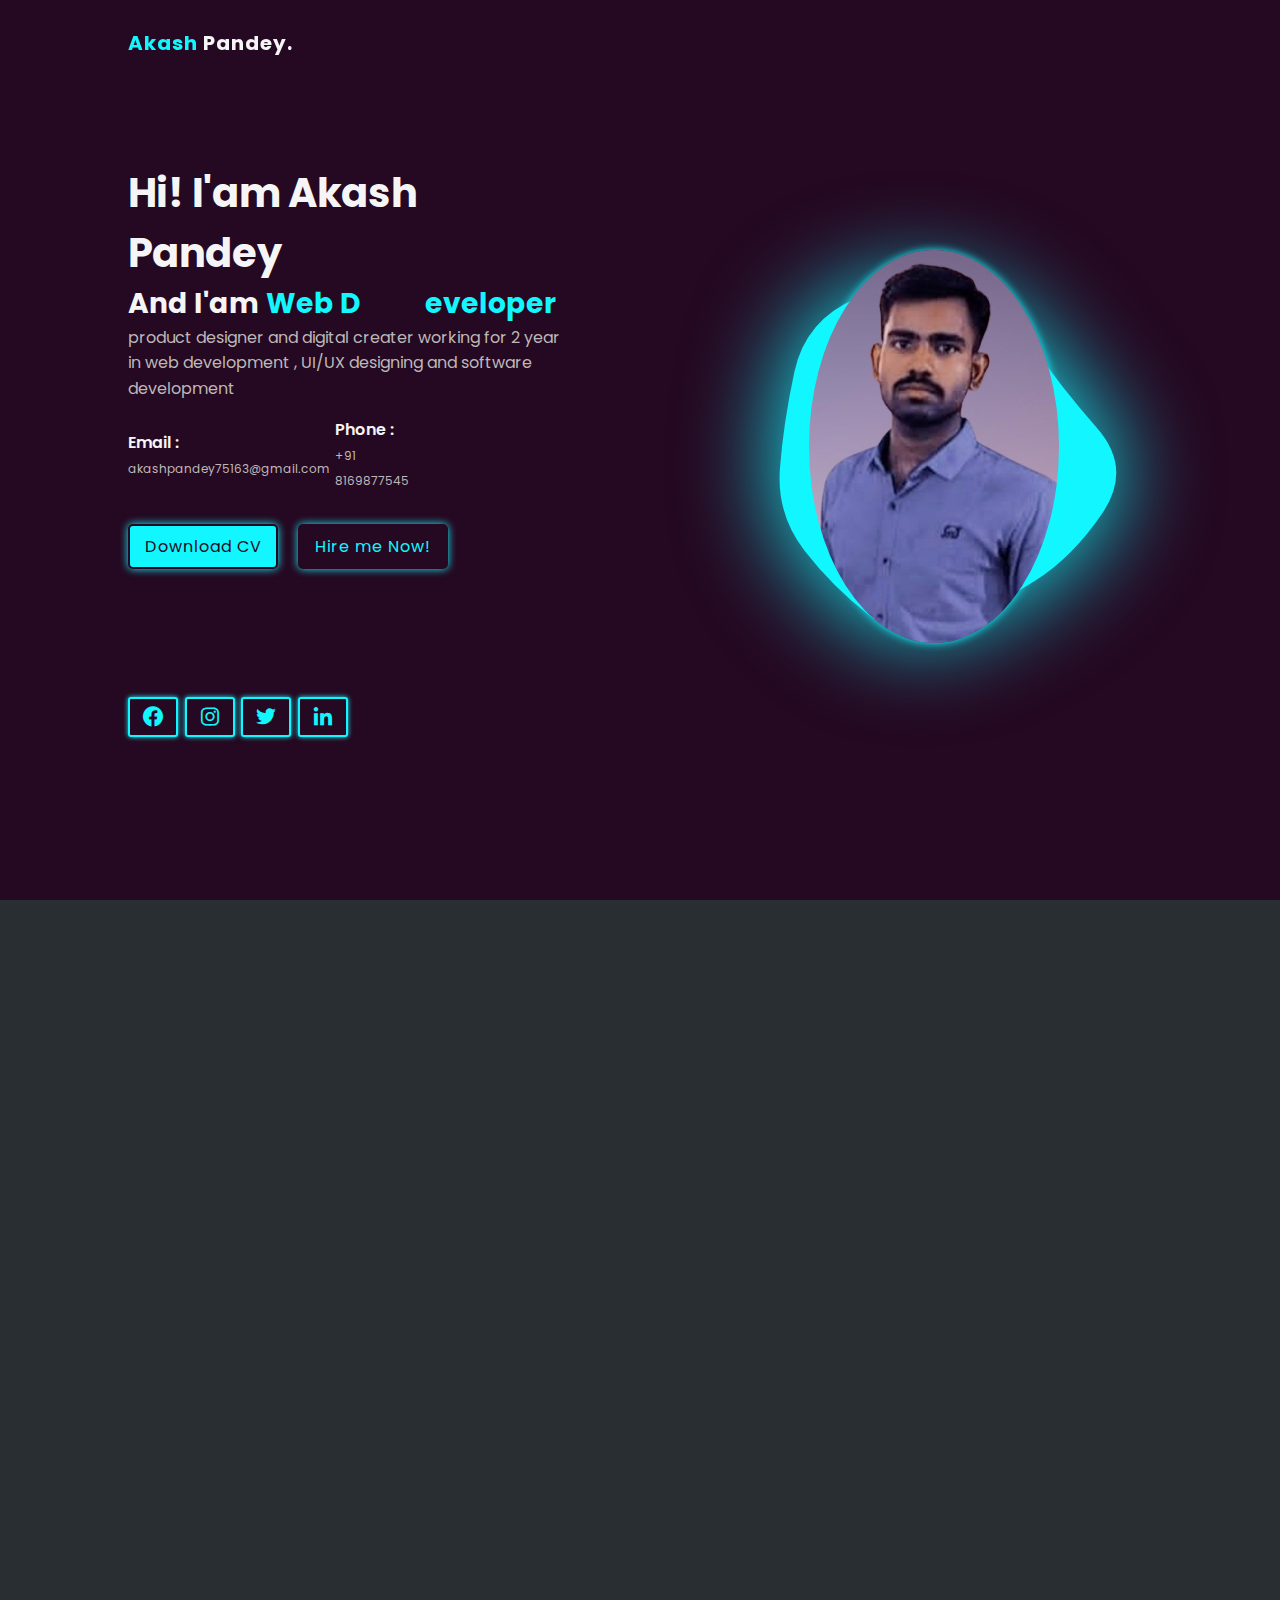
<file: public/index.html>
<!DOCTYPE html>
<html lang="en">

<head>
    <meta charset="UTF-8">
    <meta name="viewport" content="width=device-width, initial-scale=1.0">
    <title>Akash-S-Pandey || Portfolio</title>
    <link href='https://unpkg.com/boxicons@2.1.4/css/boxicons.min.css' rel='stylesheet'>
    <link rel="preconnect" href="https://fonts.googleapis.com">
    <link rel="stylesheet" href="./index.css">
    <link rel="preconnect" href="https://fonts.gstatic.com" crossorigin>
    <link
        href="https://fonts.googleapis.com/css2?family=Lato:ital,wght@0,300;0,700;1,300;1,700;1,900&family=Lora:ital,wght@0,400;0,500;1,700&family=Montserrat:ital,wght@0,300;0,400;0,500;0,700;1,100;1,900&family=Poppins&family=Roboto:ital,wght@0,300;1,100;1,300;1,400;1,700&display=swap"
        rel="stylesheet">
</head>

<body>

    <!-- ---------header section ------------------------------>
        <header>
            <div class="logo"><span>Akash </span>Pandey.</div>
            <ul class="nav-list">
                <li><a href="#" style="--i:1;">Home</a></li>
                <li><a href="#about" style="--i:2;">About</a></li>
                <li><a href="#services" style="--i:3;">Services</a></li>
                <li><a href="#skills" style="--i:4;">Skills</a></li>
                <li><a href="#portfolio" style="--i:5;">Portfolio</a></li>
                <li><a href="#contact" style="--i:6;">Contact</a></li>
            </ul>
            <div id="menu-icon">
                <i class='bx bx-menu'></i>
            </div>
        </header>

    <!-------- -main section ----------------------------------->
        <section id="home " class="home">
            <div class="home-content scroll-scale">
                <h1>Hi! I'am Akash Pandey</h1>
                <div class="change-text">
                    <h3>And I'am</h3>
                    <h3> <span class="word">Software&nbsp; Developer</span>
                        <span class="word">Web &nbsp; Designer</span>
                        <span class="word">Youtuber</span>
                        <span class="word">Frontend&nbsp; Developer </span>
                        <span class="word">UI/UX&nbsp; Developer</span>
                    </h3>

                </div>
                <p>product designer and digital creater working for 2 year in web development , UI/UX designing and software
                    development</p>
                <div class="info-box">
                    <div class="email-info">
                        <h5>Email :</h5>
                        <span>akashpandey75163@gmail.com</span>
                    </div>
                    <div class="linkedlin">
                        <h5>Phone :</h5>
                        <span>+91 8169877545</span>
                    </div>
                </div>

                <div class="btn-box">
                    <a href="https://drive.google.com/file/d/14HwvoAsY3haGARRE-pbUBYBhj4ItdHdI/view?usp=sharing"
                        class="btn">Download CV</a>
                    <a href="https://www.linkedin.com/in/akashpandey355/" class="btn">Hire me Now!</a>
                </div>

                <div class="social-icon">
                    <a href="https://www.facebook.com/akashpandey255"><i class='bx bxl-facebook-circle'></i></a>
                    <a href="https://www.instagram.com/akashpandey355/"><i class='bx bxl-instagram'></i></a>
                    <a href="https://twitter.com/akashpa83348362"><i class='bx bxl-twitter'></i></a>
                    <a href="https://www.linkedin.com/in/akashpandey355/"><i class='bx bxl-linkedin'></i></a>
                </div>
            </div>



            <div class="home-image scroll-scale">
                <div class="img-box">
                    <img src="./img/image1.jpg" alt="loading-image">
                </div>

                <div class="liquid-shape">
                    <svg viewBox="0 0 500 500" xmlns="http://www.w3.org/2000/svg" xmlns:xlink="http://www.w3.org/1999/xlink"
                        width="100%" id="blobSvg">
                        <path fill="#12f7ff">
                            <animate attributeName="d" dur="20000ms" repeatCount="indefinite" values="
                                M439,300.5Q407,351,362,373.5Q317,396,269.5,420Q222,444,180.5,411.5Q139,379,100.5,342Q62,305,69.5,252Q77,199,86,135Q95,71,
                                155.5,43Q216,15,276,38.5Q336,62,364,110Q392,158,431.5,204Q471,250,439,300.5Z;

                                M454.5,302.5Q413,355,374,396Q335,437,276,459.5Q217,482,166.5,443.5Q116,405,103.5,351Q91,297,84,248Q77,199,101,152Q125,105,175,91.5Q225,
                                78,276.5,78.5Q328,79,365,115.5Q402,152,449,201Q496,250,454.5,302.5Z;

                                M403,292Q350,334,316.5,385.5Q283,437,234,399.5Q185,362,129.5,338Q74,314,68,248Q62,182,
                                116.5,147.5Q171,113,227.5,84Q284,55,325,104Q366,153,411,201.5Q456,250,403,292Z;

                                M450,328.5Q437,407,355.5,397.5Q274,388,225.5,382.5Q177,377,134.5,342Q92,307,62,239Q32,171,89,120.5Q146,
                                70,216,58.5Q286,47,318,106.5Q350,166,406.5,208Q463,250,450,328.5Z;

                                M362,290.5Q347,331,309.5,352.5Q272,374,202.5,413.5Q133,453,91.5,388Q50,323,48,249.5Q46,176,112,151Q178,
                                126,230.5,95Q283,64,349.5,87.5Q416,111,396.5,180.5Q377,250,362,290.5Z;

                                M405,297.5Q363,345,319.5,371Q276,397,218.5,401Q161,405,90,369.5Q19,334,19.5,250Q20,166,98,143.5Q176,
                                121,230,87.5Q284,54,319.5,108Q355,162,401,206Q447,250,405,297.5Z;

                                M428.5,318.5Q413,387,344,390Q275,393,205.5,420.5Q136,448,79,390.5Q22,333,40.5,257Q59,181,103,126.5Q147,72,216,63Q285,
                                54,337,93.5Q389,133,416.5,191.5Q444,250,428.5,318.5Z;


                                M439,300.5Q407,351,362,373.5Q317,396,269.5,420Q222,444,180.5,411.5Q139,379,100.5,342Q62,305,69.5,252Q77,199,86,135Q95,71,
                                155.5,43Q216,15,276,38.5Q336,62,364,110Q392,158,431.5,204Q471,250,439,300.5Z;
                                ">

                            </animate>
                        </path>
                    </svg>
                </div>

                <div class="liquid-shape">
                    <svg viewBox="0 0 500 500" xmlns="http://www.w3.org/2000/svg" xmlns:xlink="http://www.w3.org/1999/xlink"
                        width="100%" id="blobSvg">
                        <path fill="#12f7ff">
                            <animate attributeName="d" dur="20000ms" repeatCount="indefinite" values="
                                M439,300.5Q407,351,362,373.5Q317,396,269.5,420Q222,444,180.5,411.5Q139,379,100.5,342Q62,305,69.5,252Q77,199,86,135Q95,71,
                                155.5,43Q216,15,276,38.5Q336,62,364,110Q392,158,431.5,204Q471,250,439,300.5Z;

                                M454.5,302.5Q413,355,374,396Q335,437,276,459.5Q217,482,166.5,443.5Q116,405,103.5,351Q91,297,84,248Q77,199,101,152Q125,105,175,91.5Q225,
                                78,276.5,78.5Q328,79,365,115.5Q402,152,449,201Q496,250,454.5,302.5Z;

                                M403,292Q350,334,316.5,385.5Q283,437,234,399.5Q185,362,129.5,338Q74,314,68,248Q62,182,
                                116.5,147.5Q171,113,227.5,84Q284,55,325,104Q366,153,411,201.5Q456,250,403,292Z;

                                M450,328.5Q437,407,355.5,397.5Q274,388,225.5,382.5Q177,377,134.5,342Q92,307,62,239Q32,171,89,120.5Q146,
                                70,216,58.5Q286,47,318,106.5Q350,166,406.5,208Q463,250,450,328.5Z;

                                M362,290.5Q347,331,309.5,352.5Q272,374,202.5,413.5Q133,453,91.5,388Q50,323,48,249.5Q46,176,112,151Q178,
                                126,230.5,95Q283,64,349.5,87.5Q416,111,396.5,180.5Q377,250,362,290.5Z;

                                M405,297.5Q363,345,319.5,371Q276,397,218.5,401Q161,405,90,369.5Q19,334,19.5,250Q20,166,98,143.5Q176,
                                121,230,87.5Q284,54,319.5,108Q355,162,401,206Q447,250,405,297.5Z;

                                M428.5,318.5Q413,387,344,390Q275,393,205.5,420.5Q136,448,79,390.5Q22,333,40.5,257Q59,181,103,126.5Q147,72,216,63Q285,
                                54,337,93.5Q389,133,416.5,191.5Q444,250,428.5,318.5Z;


                                M439,300.5Q407,351,362,373.5Q317,396,269.5,420Q222,444,180.5,411.5Q139,379,100.5,342Q62,305,69.5,252Q77,199,86,135Q95,71,
                                155.5,43Q216,15,276,38.5Q336,62,364,110Q392,158,431.5,204Q471,250,439,300.5Z;
    
                                ">

                            </animate>
                        </path>
                    </svg>
                </div>

            </div>

        </section>

    <!-- --------about section ---------------------------------------->
        <section id="about" class="about ">
            <div class="img-about scroll-scale">
                <img src="./img/image1.jpg">

                <div class="info-about1">
                    <span>2+</span>
                    <p>Years of Experience</p>
                </div>

                <div class="info-about2">
                    <span>10+</span>
                    <p>Project Complete</p>
                </div>

                <div class="info-about3">
                    <span>20+</span>
                    <p>Happy Client's</p>
                </div>

            </div>

            <div class="about-content scroll-scale">
                <span>Let me introduce myself</span>
                <h2>About me</h2>
                <h3>A story of good</h3>
                <p> Hey ! i am a Graduate engineer of a batch 2023 recently i have graduated from Universal college
                    of engineering (Mumbai University)
                    in this learning journey i have learned lot of skills that is related to technical or personal skills ,
                    i always exited to learn the new technology
                    and trying to find a optimal solution for any real life problem . i am very excited! to work for you

                </p>
                <div class="btn-box">
                    <a href="https://www.linkedin.com/in/akashpandey355/" class="btn">Read More</a>
                </div>
            </div>

        </section>

    <!-- --------services section-------------------------------------- -->
        <section id="services" class="services scroll-scale">
            <div class="main-text">
                <span>What i will do for you</span>
                <h2>Our Services</h2>
            </div>

            <div class="section-services scroll-bottom">
                <div class="service-box">
                    <i class='bx bxs-layer service-icon'></i>
                    <h3>Web Development</h3>
                    <p>Web development is the art and science of creating websites and web applications that are accessible,
                        functional, and visually appealing on the internet. It encompasses a wide range of skills and
                        technologies, all working together to bring the digital world to life through browsers and devices.
                    </p>

                    <div class="btn-box service-btn">
                        <a href="https://chat.openai.com/" class="btn">Read More</a>
                    </div>
                </div>

                <div class="service-box">
                    <i class='bx bx-code-alt service-icon'></i>
                    <h3>Software Development</h3>
                    <p>software development has expanded into various specialized areas, including web development, mobile
                        app development, machine learning, artificial intelligence, and more. These areas often require
                        specific skills and knowledge, making continuous learning an integral part of a software developer's
                        journey.</p>

                    <div class="btn-box service-btn">
                        <a href="https://chat.openai.com/" class="btn">Read More</a>
                    </div>
                </div>

                <div class="service-box">
                    <i class='bx bx-desktop service-icon'></i>
                    <h3>App Development</h3>
                    <p>App development, also known as application development, refers to the process of creating software
                        applications that run on various platforms such as mobile devices, desktop computers, tablets, and
                        more. These applications, often referred to as "apps," serve specific functions, provide
                        entertainment, or offer solutions to various user needs. </p>

                    <div class="btn-box service-btn">
                        <a href="https://chat.openai.com/" class="btn">Read More</a>
                    </div>
                </div>
            </div>
        </section>


    <!-- --------skill section-------------------------------------- -->

        <section id="skills" class="skills">
            <div class="main-text scroll-scale">
                <span>Technical and professional</span>
                <h2>My Skills</h2>
            </div>
            <div class="skill-main">

                <div class="skill-left scroll-scale">
                    <h3>Technical skills</h3>
                    <div class="skill-bar">
                        <div class="info">
                            <p>HTML & CSS</p>
                            <p>82%</p>
                        </div>
                        <div class="bar">
                            <span class="html"></span>
                        </div>
                    </div>
                    <div class="skill-bar">
                        <div class="info">
                            <p>Javascript</p>
                            <p>73%</p>
                        </div>
                        <div class="bar">
                            <span class="javascript"></span>
                        </div>
                    </div>
                    <div class="skill-bar">
                        <div class="info">
                            <p>SQL</p>
                            <p>85%</p>
                        </div>
                        <div class="bar">
                            <span class="sql"></span>
                        </div>
                    </div>
                    <div class="skill-bar">
                        <div class="info">
                            <p>PYTHON</p>
                            <p>78%</p>
                        </div>
                        <div class="bar">
                            <span class="python"></span>
                        </div>
                    </div>
                </div>


                <div class="skill-right scroll-scale">
                    <h3>Professional Skills</h3>
                    <div class="professional">
                        <div class="box">
                            <div class="circle" data-dots="80" data-percent="90"></div>
                            <div class="text">
                                <big>90%</big>
                                <small>Team Work</small>
                            </div>
                        </div>
                        <div class="box">
                            <div class="circle" data-dots="80" data-percent="84"></div>
                            <div class="text">
                                <big>84%</big>
                                <small>Team Management</small>
                            </div>
                        </div>
                        <div class="box">
                            <div class="circle" data-dots="80" data-percent="80"></div>
                            <div class="text">
                                <big>80%</big>
                                <small>Project Management</small>
                            </div>
                        </div>
                        <div class="box">
                            <div class="circle" data-dots="80" data-percent="90"></div>
                            <div class="text">
                                <big>90%</big>
                                <small>Creativity</small>
                            </div>
                        </div>
                    </div>
                </div>
            </div>
        </section>

    <!-- --------portfolio section-------------------------------------- -->
        <section id="portfolio" class="portfolio">
            <div class="main-text scroll-scale">
                <span>What i will do for you</span>
                <h2>Latest Projects</h2>
            </div>

            <div class="container">
                <div class="fillter-button scroll-scale ">
                    <button class="btn" data-filter="all">All</button>
                    <button class="btn" data-filter=".product">Products</button>
                    <button class="btn" data-filter=".inter">Interaction</button>
                    <button class="btn" data-filter=".web">Web App</button>
                </div>

                <div class="portfolio-gallery scroll-bottom">
                    <div class="port-box mix web">
                        <div class="port-img">
                            <img src="./img/image10.png" alt="">
                        </div>
                        <div class="port-content">
                            <h3>MyTune Website Music app</h3>
                            <p>Lorem ipsum dolor sit amet consectetur adipisicing elit. Asperiores labore voluptatum sunt
                                optio vel? Odio laborum tempora inventore aliquam ipsa.</p>
                            <a href="https://akash-s-pandey.github.io/MyTune_Music_Application/"><i
                                    class='bx bx-link-external'></i></a>
                        </div>
                    </div>


                    <div class="port-box mix web">
                        <div class="port-img">
                            <img src="./img/image2.png" alt="">
                        </div>
                        <div class="port-content">
                            <h3>Fruit Basket Website</h3>
                            <p>Lorem ipsum dolor sit amet consectetur adipisicing elit. Asperiores labore voluptatum sunt
                                optio vel? Odio laborum tempora inventore aliquam ipsa.</p>
                            <a href="https://akash-s-pandey.github.io/Fruit_Basket/"><i class='bx bx-link-external'></i></a>
                        </div>
                    </div>

                    <div class="port-box mix inter">
                        <div class="port-img">
                            <img src="./img/image3.png" alt="">
                        </div>
                        <div class="port-content">
                            <h3>Developer Landing Page</h3>
                            <p>Lorem ipsum dolor sit amet consectetur adipisicing elit. Asperiores labore voluptatum sunt
                                optio vel? Odio laborum tempora inventore aliquam ipsa.</p>
                            <a href="https://akash-s-pandey.github.io/Developer_landing_page/"><i
                                    class='bx bx-link-external'></i></a>
                        </div>
                    </div>



                    <!-- <a href="https://akash-s-pandey.github.io/Developer_landing_page/"><i class='bx bx-link-external'></i></a> -->

                    <div class="port-box mix product">
                        <div class="port-img">
                            <img src="./img/image9.png" alt="">
                        </div>
                        <div class="port-content">
                            <h3>App Development</h3>
                            <p>Lorem ipsum dolor sit amet consectetur adipisicing elit. Asperiores labore voluptatum sunt
                                optio vel? Odio laborum tempora inventore aliquam ipsa.</p>
                            <a href="#"><i class='bx bx-link-external'></i></a>
                        </div>
                    </div>


                    <div class="port-box mix inter">
                        <div class="port-img">
                            <img src="./img/image6.png" alt="">
                        </div>
                        <div class="port-content">
                            <h3>Personal Portfolio</h3>
                            <p>Lorem ipsum dolor sit amet consectetur adipisicing elit. Asperiores labore voluptatum sunt
                                optio vel? Odio laborum tempora inventore aliquam ipsa.</p>
                            <a href="#"><i class='bx bx-link-external'></i></a>
                        </div>
                    </div>


                    <div class="port-box mix web">
                        <div class="port-img">
                            <img src="./img/image7.jpg" alt="">
                        </div>
                        <div class="port-content">
                            <h3>Web development</h3>
                            <p>Lorem ipsum dolor sit amet consectetur adipisicing elit. Asperiores labore voluptatum sunt
                                optio vel? Odio laborum tempora inventore aliquam ipsa.</p>
                            <a href="#"><i class='bx bx-link-external'></i></a>
                        </div>
                    </div>

                </div>

            </div>
        </section>


    <!-- --------contact section-------------------------------------- -->
        <section id="contact" class="contant">
            <div class="main-text scroll-scale">
                <span>ask me a question</span>
                <h2>Contact Me</h2>
            </div>
            <form action="#" class="scroll-bottom">
                <input type="text" placeholder="Your Full  Name" required>
                <input type="email" placeholder="Personal Email" required>
                <input type="text" placeholder="Your Address">
                <input type="phone" placeholder="Phone Number" required>
                <textarea name="" id="" cols="30" rows="10" placeholder="Your Message" required></textarea>
                <div class="btn-box formBtn">
                    <button type="submit" class="btn">Send Message</button>
                </div>
            </form>
        </section>


    <!-- footer section -->
        <footer>
            <p class="scroll-scale">Copyright &copy; 2023 by Akash Pandey || All rights reserved.</p>
            <a href="#" class=""><i class='bx bx-chevrons-up'></i></a>
        </footer>


    <script src="./mixitup.min.js"></script>
    <script src="./script.js"></script>
</body>

</html>
</file>
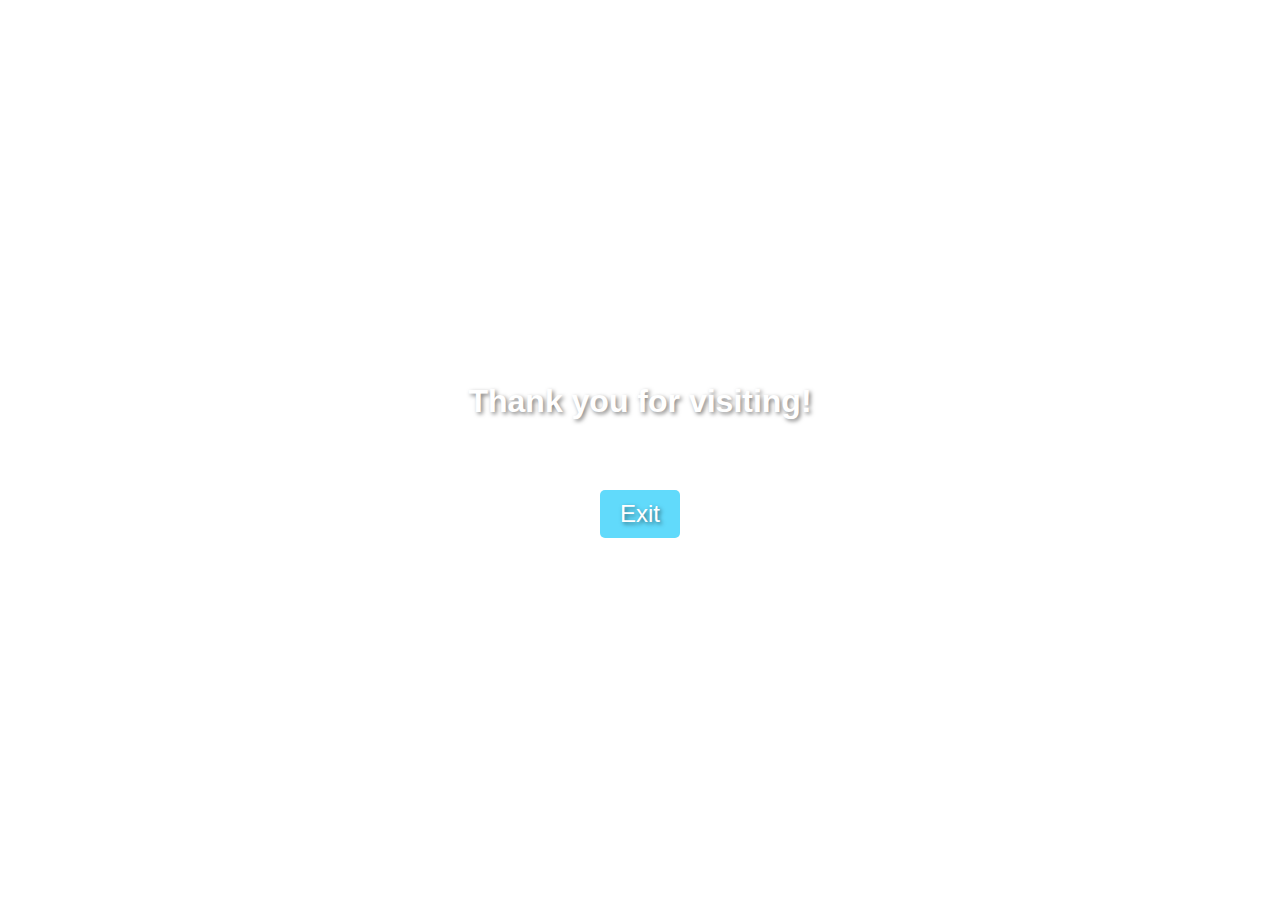
<file: unbounded.html>
<!DOCTYPE html>
<html lang="en">
<head>
    <meta charset="UTF-8">
    <meta name="viewport" content="width=device-width, initial-scale=1.0">
    <title>Exit Page</title>
    <style>
        body {
            margin: 0;
            padding: 0;
            overflow: hidden;
            background-image: url('https://source.unsplash.com/1800x1200/?code,technology,laptop,Robotics,graphic'); /* Replace 'background.jpg' with your image */
            background-size: cover;
            background-position: center;
            background-attachment: fixed;
            font-family: Arial, sans-serif;
            color: #fff;
        }

        .exit-container {
            display: flex;
            flex-direction: column;
            justify-content: center;
            align-items: center;
            height: 100vh;
            text-align: center;
        }

        .exit-text {
            font-size: 2rem;
            font-weight: bold;
            margin-bottom: 20px;
            text-shadow: 2px 2px 4px rgba(0, 0, 0, 0.5);
        }

        .exit-button {
            padding: 10px 20px;
            background-color: #61dafb;
            color: #fff;
            border: none;
            border-radius: 5px;
            font-size: 1.5rem;
            cursor: pointer;
            text-shadow: 2px 2px 4px rgba(0, 0, 0, 0.5);
            transition: background-color 0.3s;
        }

        .exit-button:hover {
            background-color: #4d8fb8;
        }
    </style>
</head>
<body>
    <div class="exit-container">
        <h1 class="exit-text">Thank you for visiting!</h1>
        <p>We hope to see you again soon.</p>
        <button class="exit-button" onclick="exitPage()"><link href="./index.html">Exit<link></button>
    </div>

    <script>
        function exitPage() {
           // window.close() 
            // Close the current window/tab
        
        }
    </script>
</body>
</html>
</file>
<file: public/index.css>
@import url('https://fonts.googleapis.com/css2?family=Lato:ital,wght@0,300;0,700;1,300;1,700;1,900&family=Lora:ital,wght@0,400;0,500;1,700&family=Montserrat:ital,wght@0,300;0,400;0,500;0,700;1,100;1,900&family=Poppins&family=Roboto:ital,wght@0,300;1,100;1,300;1,400;1,700&display=swap');

* {
    padding: 0px;
    margin: 0px;
    box-sizing: border-box;
    list-style: none;
    scroll-behavior: smooth;
    text-decoration: none;
}

:root {
    --text-color: #f5f5f5;
    --hover-color: #12f7ff;
    --bg-color: #250821;
    --secon-bg-color: #292e33;
    --big-font: 2.5rem;
    --normal-font: 2rem;
    --neon-box-shadow: 0 0 .5rem #12f7ff;
    --h2-font: 3rem;
    --font-neon-text-shadow: 0 0 10px rgba(18, 247, 255, 0.3),
        0 0 20px rgba(18, 247, 255, 0.3),
        0 0 30px rgba(18, 247, 255, 0.3),
        0 0 40px rgba(18, 247, 255, 0.3),
        0 0 70px rgba(18, 247, 255, 0.3),
        0 0 80px rgba(18, 247, 255, 0.3),
        0 0 100px rgba(18, 247, 255, 0.3),
        0 0 150px rgba(18, 247, 255, 0.3),


}

::-webkit-scrollbar {
    height: 0;
    width: 0.5rem;
}

::-webkit-scrollbar-track {
    background-color: var(--secon-bg-color);
}

::-webkit-scrollbar-thumb {
    background-color: var(--hover-color);
    border-radius: 5rem;
}

body {
    font-family: 'poppins', sens-serif;
    background-color: var(--bg-color);
    color: var(--text-color);
}

header {
    position: fixed;
    top: 0;
    left: 0;
    z-index: 1000;
    border-bottom: 1px solid transparent;
    display: flex;
    align-items: center;
    justify-content: space-between;
    flex-direction: row;
    width: 100%;
    padding: 20px 10%;

}

header.sticky {
    background: var(--bg-color);
    border-bottom: 1px solid var(--secon-bg-color);
    padding: 12px 10%;
}

.logo {
    font-size: 20px;
    font-weight: 700;
    letter-spacing: 1px;
}

span {
    color: var(--hover-color);
}

.nav-list {
    display: flex;
}

.nav-list a {
    display: inline-block;
    color: var(--text-color);
    font-weight: 500;
    padding: 10px 20px;
    animation: slideAnimation 1s ease forwards;
    animation-delay: calc(.3s*var(--i));
    opacity: 0;
}


.nav-list a:hover {
    color: var(--hover-color);
    text-shadow: 0 0 10px rgba(18, 247, 255, 0.3),
        0 0 20px rgba(18, 247, 255, 0.3),
        0 0 30px rgba(18, 247, 255, 0.3),
        0 0 40px rgba(18, 247, 255, 0.3),
        0 0 70px rgba(18, 247, 255, 0.3),
        0 0 80px rgba(18, 247, 255, 0.3),
        0 0 100px rgba(18, 247, 255, 0.3),
        0 0 150px rgba(18, 247, 255, 0.3);
    ;

}

.nav-list a.active {
    color: var(--hover-color);
}

#menu-icon {
    font-size: 1.5rem;
    z-index: 10001;
    cursor: pointer;
    margin-left: 25px;
    background: var(--hover-color);
    border-radius: 4px;
    padding: 3px 4px;
    color: var(--secon-bg-color);
    display: none;
}

section {
    padding: 100px 10%;
}



.home {
    min-height: 100vh;
    height: 100%;
    width: 100%;
    display: grid;
    grid-template-columns: repeat(2, 1fr);
    align-items: center;
    grid-gap: 4cm;
}

.home-content {
    max-width: 600px;
}

.home-content h1 {
    font-size: var(--big-font);
}

.change-text {
    font-size: 1.5rem;
    font-weight: 600;
}

.change-text h3 {
    display: inline-flex;
    margin: 0;
    vertical-align: top;
}

.change-text h3 .word {
    position: absolute;
    display: flex;
    opacity: 0;
}

.change-text h3 .word .letter {
    transform-origin: center center 25px;
}

.change-text h3 .word .letter.out {
    transform: rotateX(90deg);
    transition: 0.32s cubic-bezier(0.6, 0, 0.7, 0.2);
}


.change-text h3 .word .letter.in {
    transition: .38s ease;
}

.change-text h3 .word .letter.behind {
    transform: rotateX(-90deg);
}

.home-content p {
    color: #bdb8b8;
    line-height: 1.6;
}

.info-box {
    display: inline-flex;
    justify-content: space-between;
    align-items: center;
    width: 300px;
    margin: 1rem 0 2rem;
}

.info-box h5 {
    font-weight: 600;
    color: var(--text-color);
    font-size: 1rem;
}


.info-box span {
    font-size: 12px;
    color: #bdb8b8;
    padding: 2px 5px 2px 0px;
}


.btn-box {
    display: flex;
    justify-content: space-between;
    width: 320px;
    height: 45px;
}

.btn-box .btn {
    display: inline-flex;
    justify-content: center;
    align-items: center;
    width: 150px;
    height: 100%;
    background: var(--hover-color);
    color: var(--bg-color);
    font-size: 1rem;
    font-weight: 600px;
    letter-spacing: 1px;
    transition: .6s;
    box-shadow: var(--neon-box-shadow);
    border-radius: 5px;
    position: relative;
    overflow: hidden;
    z-index: 1;
    border: 2px solid var(--bg-color);

}

.btn:hover {
    color: var(--hover-color);
}

.btn::before {
    content: "";
    position: absolute;
    top: 0;
    left: 0;
    background: var(--bg-color);
    width: 0;
    height: 100%;
    z-index: -1;
    transition: .4s;
}

.btn:hover::before {
    width: 100%;
}

.btn:nth-child(2) {
    background: var(--bg-color);
    color: var(--hover-color);
}

.btn:nth-child(2):hover {
    color: var(--bg-color);

}

.btn:nth-child(2)::before {
    background: var(--bg-color);
}


.social-icon {
    margin-top: 8rem;
    display: flex;
    justify-content: space-between;
    width: 220px;
    height: 40px;
}

.social-icon a {
    display: inline-flex;
    width: 50px;
    height: 100%;
    justify-content: center;
    align-items: center;
    background: var(--bg-color);
    color: var(--hover-color);
    border: 2px solid var(--hover-color);
    transition: .6s;
    box-shadow: 0 0 0.3rem #12f7ff;
    border-radius: 3px;
    position: relative;
    z-index: 1;
    overflow: hidden;
}

.social-icon a i {
    font-size: 1.5rem;
}

.social-icon a :hover {
    color: var(--bg-color);
}

.social-icon a::before {
    content: "";
    position: absolute;
    left: 0;
    top: 0;
    width: 0;
    height: 100%;
    background: var(--hover-color);
    transition: .6s;
    z-index: -1;
}

.social-icon a:hover::before {
    width: 100%;
}

.home-image {
    position: relative;
}

.img-box {
    text-align: center;
}

.img-box img {
    width: 80%;
    max-width: 250px;
    height: auto;
    border-radius: 50%;
    box-shadow: var(--neon-box-shadow);
    outline: none;
}


.liquid-shape {
    position: absolute;
    width: 100%;
    height: 100%;
    z-index: -1;
    top: 0%;
}

.liquid-shape:nth-child(2) {
    filter: blur(50px);
}


/*---------- about section css style---------------------------------------------------- */
.about {
    display: flex;
    justify-content: center;
    align-items: center;
    grid-gap: 4em;
    background: var(--secon-bg-color);
}

.about .img-about {
    text-align: center;
    position: relative;

}

.about .img-about img {
    max-width: 400px;
    height: auto;
    box-shadow: var(--neon-box-shadow);
    border-radius: 70%;
    transition: .6s ease-in;
}

.about .img-about img:hover {
    transition: .4s ease-in-out;
    transform: scale(1.0202);
    box-shadow: var(--neon-box-shadow)
}

.about-content span {
    color: whitesmoke;
    font-size: .8rem;
    font-weight: 200;
    letter-spacing: 2px;
    text-transform: uppercase;
}

.about-content h2 {
    color: var(--hover-color);
    font-weight: 700;
    font-size: var(--normal-font);
}

.about-content h3 {
    font-weight: 600;
    font-size: 1.5rem;
    margin-bottom: .2rem;
}


.about-content p {
    color: #fdfdfd;
    font-weight: 300;
    margin-bottom: 1.5rem;
}

.info-about1,
.info-about2,
.info-about3 {
    background: var(--bg-color);
    font-size: .5rem;
    position: absolute;
    padding: 10px;
    width: 90px;
    height: 90px;
    border-radius: 69% 31% 66% 34% / 21% 30% 70% 79%;
    display: block;
    box-shadow: var(--neon-box-shadow);
    border: 1px solid --hover-color;
    outline: 2px solid var(--bg-color);
    z-index: 100;
    animation: morph 6s linear infinite;
}

.info-about1 {
    top: 0%;
    left: 0%;
}


.info-about2 {
    left: 80%;
    top: 25%;
}

.info-about3 {
    left: 55%;
    top: 90%;
}

.img-about span {
    color: var(--hover-color);
    font-size: 1rem;
    font-weight: 600;
}



/*---------------- service-icons --------------------------------------------- */

.main-text {
    width: 100%;
    text-align: center;
    margin-bottom: 2rem;
    color: var(--hover-color);
}

.main-text h2 {
    font-weight: 700;
    font-size: var(--normal-font);
}

.main-text span {
    color: #fdfdfd;
    font-size: .8rem;
    font-weight: 200;
    letter-spacing: 2px;
    text-transform: uppercase;
}

.section-services {
    display: flex;
    justify-content: center;
    align-items: center;
    flex-wrap: wrap;
    grid-gap: 2rem;
}

.section-services .service-box {
    flex: 1 1 18rem;
    padding: 2rem 1rem 2rem;
    text-align: center;
    background: var(--secon-bg-color);
    transition: transform .4s;
    border-radius: 10px;
}


.service-btn {
    width: auto;
    justify-content: center;
}

.service-box:hover {
    transform: translateY(-.7rem);
}

.service-icon {
    border: 2px solid var(--hover-color);
    padding: 2rem;
    background: var(--bg-color);
    align-items: center;
    font-size: 3rem;
    border-radius: 50%;
    position: relative;
    color: var(--hover-color);
    box-shadow: var(--neon-box-shadow);
    outline: 3px solid var(--bg-color);

}

.service-box h3 {
    margin-top: 10%;
    font-size: 1.5rem;
    text-transform: capitalize;
}

.service-box p {
    margin: .5rem 0 1.5rem;
    font-weight: 300;
    letter-spacing: 1px;
    color: #bdbdbd;
    line-height: 1.4;
}

/*---------------- skills section --------------------------------------------- */

.skills {
    background: var(--secon-bg-color);
}


.skill-main {
    display: grid;
    width: 100%;
    grid-template-columns: repeat(2, 1fr);
    grid-gap: 30px;
    grid-column-gap: 50px;
}


.skill-bar {
    margin-bottom: 2.5rem;
}

.skill-main h3 {
    margin-bottom: 2rem;
    font-size: var(--normal-font);
    text-align: center;
}

.skill-left .skill-bar .info {
    display: flex;
    justify-content: space-between;
    align-items: center;
    font-size: 0 10px;
}

.skill-left .skill-bar .bar {
    width: 100%;
    height: 10px;
    background-color: var(--bg-color);
    border-radius: 25px;
    margin-top: 10px;
    position: relative;

}

.skill-bar .bar span {
    width: 50%;
    height: 100%;
    position: absolute;
    left: 0;
    background: var(--hover-color);
    border-radius: 25px;
    box-shadow: var(--neon-box-shadow);
}

.skill-bar .bar .html {
    width: 82%;
    animation: html 2s;
}

.skill-bar .bar .javascript {
    width: 73%;
    animation: javascript 3s;
}

.skill-bar .bar .sql {
    width: 85%;
    animation: sql 4s;
}

.skill-bar .bar .python {
    width: 78%;
    animation: python 5s;
}


/* ----------------skill right ----------------------------------*/

.professional {
    display: grid;
    grid-template-columns: 1fr 1fr;
}

.box {
    position: relative;
    margin: 10px 0;
    flex: 1 1 15rem;

}

.box .text {
    text-align: center;
    color: #ffff;
    font-size: 1rem;
}

.box .text big {
    font: 400;
    letter-spacing: 1px;
    position: absolute;
    top: 40%;
    left: 50%;
    transform: translate(-50%, -50%);
}

.box .text small {
    display: block;
    font-weight: 600;
}


.circle {
    width: 100%;
    height: 120px;
    display: flex;
    justify-content: center;
    align-items: center;

}

.circle .points {
    width: 8px;
    height: 10px;
    background-color: var(--bg-color);
    position: absolute;
    border-radius: 3px;
    transform: rotate(calc(var(--i)*var(--rot))) translate(-45px);

}


.points.marked {
    animation: glow 0.04s linear forwards;
    animation-delay: calc(var(--i)*0.05s);
}



/*---------------------- portfolio section--------------------------- */

.fillter-button {
    margin: 2rem;
    text-align: center;
}

.fillter-button .btn {
    background: none;
    outline: none;
    border: none;
    cursor: pointer;
    font-weight: 600;
    font-size: .85rem;
    letter-spacing: .4px;
    margin-left: 1.3rem;
    color: var(--text-color);
}


.fillter-button .btn:hover {
    color: var(--hover-color);

}


.portfolio-gallery {
    display: grid;
    grid-template-columns: repeat(auto-fill, minmax(270px, 1fr));
    gap: 2rem;
}

.port-box {
    position: relative;
    border-radius: 15px;
    overflow: hidden;
    background: #292e33;
    display: flex;
    grid-template-rows: 1fr auto;
    align-items: center;
    border: 2px solid var(--hover-color);
    box-shadow: var(--neon-box-shadow);
}


.port-img {
    display: flex;
    align-items: center;
    justify-content: center;
    height: 100%;
    width: 100%;

}

/* -------------setting image size------------ */

.portfolio-gallery .port-box .port-img img {
    width: 300px;
    height: 300px;
}


.port-img img {
    width: 100%;
    opacity: .5;
    height: 100%;
    transition: .5s;
}


.port-content {
    position: absolute;
    bottom: 0;
    top: 0;
    width: 100%;
    height: 100%;
    opacity: 0;
    background: linear-gradient(rgba(0, 0, 0, .2), #12f7ff);
    display: flex;
    align-items: center;
    justify-content: center;
    flex-direction: column;
    text-align: center;
    transition: .5s;
    padding: 0 2rem;
}


.port-box:hover .port-content {
    opacity: 1;
}

.port-box:hover .port-img {
    transform: scale(1.04);
}

.port-content h3 {
    font-size: 1.5rem;
    font-weight: 600;
}

.port-content p {
    font-size: .8rem;
    margin: 5px 0px 15px 0px;
}




.port-content a {
    background: #fff;
    border-radius: 50%;
    display: inline-flex;
    justify-content: center;
    align-items: center;
    width: 50px;
    height: 50px;
    border: 1px solid var(--hover-color);
    outline: 2px solid #fff;

}

.port-content a i {
    font-size: 1.5rem;
    color: var(--secon-bg-color);
}

/*----------------Contact Information --------------------------------------------- */
.contant {
    background: var(--secon-bg-color);
    width: 100%;

}

.contant form {
    text-align: center;
    max-width: 50rem;
    margin: 1rem auto;
    margin-bottom: 3.5rem;
}

.contant form input,
.contant form textarea {
    width: 100%;
    color: var(--text-color);
    background: var(--bg-color);
    margin-bottom: .8rem;
    border-radius: 5px;
    padding: .7rem;
    border: none;
}

.contant form textarea {
    resize: none;
}

.formBtn {
    display: flex;
    justify-content: center;
    width: 100%;
}


.formBtn .btn {
    cursor: pointer;
    font-size: 1rem;
    transition: .4s ease-in-out;
}

.formBtn .btn:hover {
    transform: scale(1.040);
}


/*---------------- footer section -----------------------------------------*/
footer {
    padding: 1.5rem 10%;
    display: flex;
    align-items: center;
    justify-content: space-between;
}



footer p {
    color: #bdbdbd;
}

footer a {
    display: inline-flex;
    justify-content: center;
    color: var(--text-color);
    background: var(--hover-color);
    padding: .6rem;
    border-radius: 5px;
}


footer a i {
    font-size: 1rem;
    color: var(--secon-bg-color);
}

/* -------parellex --------------*/

.scroll-scale {
    opacity: 0;
    transform: scale(.9);
    transition: all 2s;
}

.scroll-bottom {
    opacity: 0;
    transform: translateY(300px);
    transition: 3s;
}

.scroll-top {
    opacity: 0;
    transform: translateY(-300px);
    transition: 3s;
}

.show-items {
    opacity: 1;
    transform: translateX(0);
}







/*---------------- keyframe --------------------------------------------- */

@keyframes morph {
    0% {}

    100% {
        border-radius: 40% 60% 70% 30% / 40% 40% 60% 50%;
    }

    30% {
        border-radius: 70% 30% 50% 50% / 30% 30% 70% 70%;
    }

    60% {
        border-radius: 100% 60% 70% 100% / 100% 100% 60% 50%;
    }

    80% {
        border-radius: 60% 31% 66% 34% / 21% 30% 70% 79%;
    }
}

/* dealing with the animation part of the technical skill------------------ */

@keyframes html {
    0% {
        width: 0%;
    }

    100% {
        width: 82%;
    }
}

@keyframes javascript {
    0% {
        width: 0%;
    }

    100% {
        width: 73%;
    }
}

@keyframes sql {
    0% {
        width: 0%;
    }

    100% {
        width: 85%;
    }
}

@keyframes python {
    0% {
        width: 0%;
    }

    100% {
        width: 78%;
    }
}





/* -------professional animation --------------*/


@keyframes glow {
    0% {
        background: var(--bg-color);
        box-shadow: none;

    }

    100% {
        background: var(--hover-color);
        box-shadow: var(--neon-box-shadow);

    }
}


@keyframes slideAnimation{
    0% {
      opacity: 0;
      transform: translateY(100px);

    }

    100% {
        opacity: 1;
        transform: translateY(0);

    }
}


/* Break Points */

@media(max-width:991px) {

    header,
    header.sticky {
        padding: 15px 5%;
    }

    footer {
        padding: 15px 5%;
    }

    section {
        padding: 50px 5%;
    }

    .nav-list {
        padding: 8px 15px;
    }

    :root {
        --big-font: 2.2rem;
        --normal-font: 1.8rem;
        --neon-box-shadow: 0 0 .8rem #12f7ff;
        --h2-font: 3rem;
    }

    .home-content {
        margin-top: 5rem;
    }

    .social-icon {
        margin-top: 2rem;

    }
}



@media(max-width:768px) {
    #menu-icon {
        display: block;
        transition: all .4s ease;
    }

    #menu-icon.bx-x {
        transform: rotate(-180deg);

    }

    .nav-list {
        display: flex;
        position: absolute;
        top: -1000px;
        left: 0;
        right: 0;
        flex-direction: column;
        background: var(--bg-color);
        text-align: left;
        padding: 0 5%;
        transition: all .45s ease;
    }

    .nav-list a {
        display: block;
        padding-bottom: 1rem;
        font-size: 1rem;
    }

    .nav-list.open {
        top: 100%;
    }

    .home {
        grid-template-columns: 1fr;
    }

    .home-image {
        margin-bottom: 5rem;

    }

    .liquid-shape {
        width: 90%;
        left: 12%;
        top: 13%;
    }

    .about {
        flex-direction: column-reverse;
    }

    .about .img-about img {
        margin-bottom: 3rem;
    }

    .skill-main {
        grid-template-columns: 1fr;
    }

    .info-about1 {
        top: 8%;
        left: 0%;
    }

    .info-about2 {
        top: 30%;
        left: 90%;

    }

    .info-about3 {
        top: 78%;
    }

    .fillter-button {
        margin: 3rem 0;
    }

    footer p {
        font-size: .8rem;
    }
}




@media(max-width:420px) {
    html {
        font-size: 80%;
    }

    footer p {
        font-size: .6rem;
    }

    .fillter-button .btn {
        font-size: .8rem;
    }

    .img-about img {
        width: 300px;
    }

    .info-about1,
    .info-about2,
    .info-about3 {
        display: none;
    }


    ::-webkit-scrollbar-track {
        background-color: var(--secon-bg-color);
    }

    ::-webkit-scrollbar-thumb {
        background-color: var(--hover-color);
        border-radius: 8rem;
    }



}
</file>
